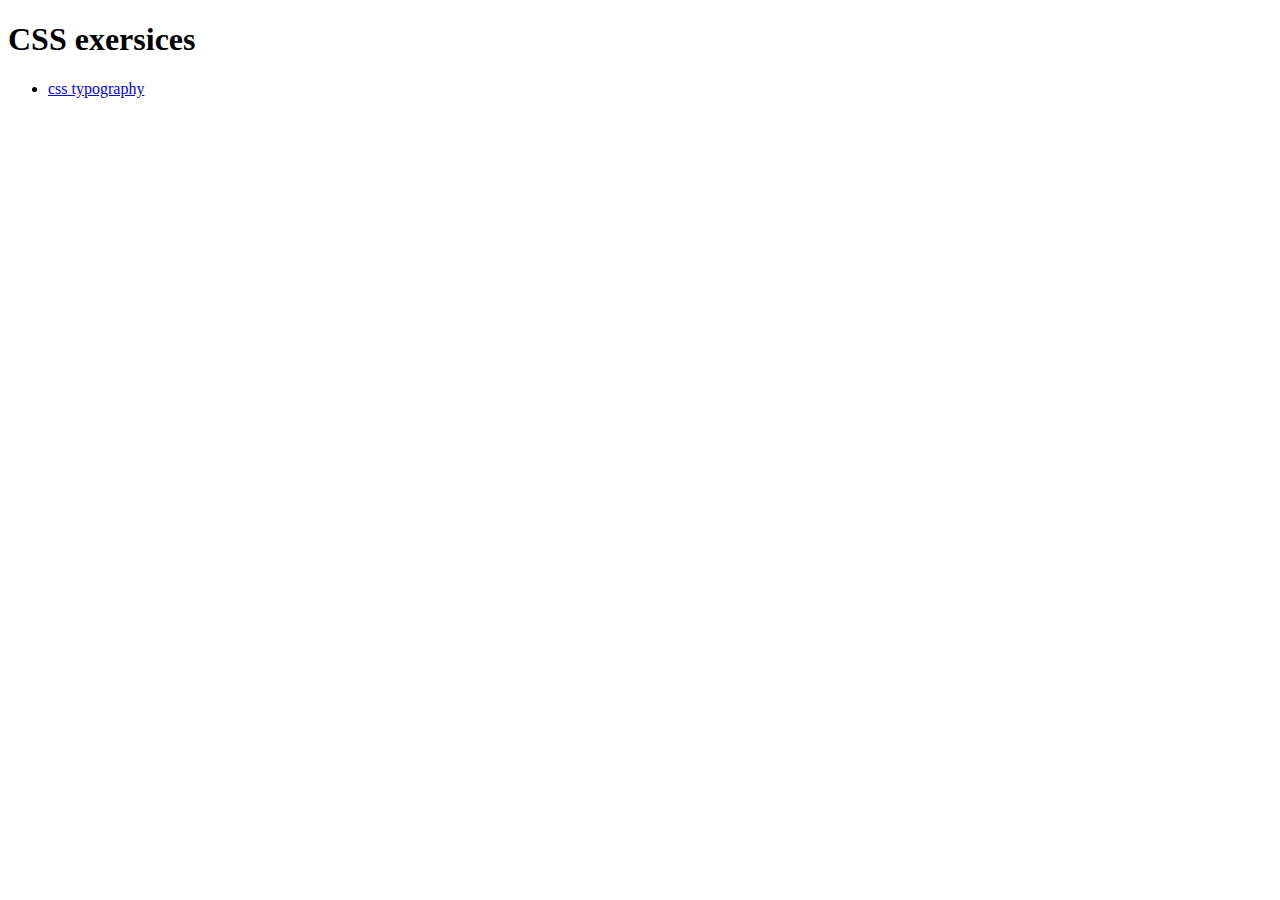
<file: index.html>
<!DOCTYPE html>
<html lang="en">
<head>
    <meta charset="UTF-8">
    <meta name="viewport" content="width=device-width, initial-scale=1.0">
    <meta http-equiv="X-UA-Compatible" content="ie=edge">
    <title>CSS exercises</title>
</head>
<body>
    <h1>CSS exersices</h1>
    <ul>
        <li><a href="css-typography/">css typography</a></li>
    </ul>
    
</body>
</html>
</file>
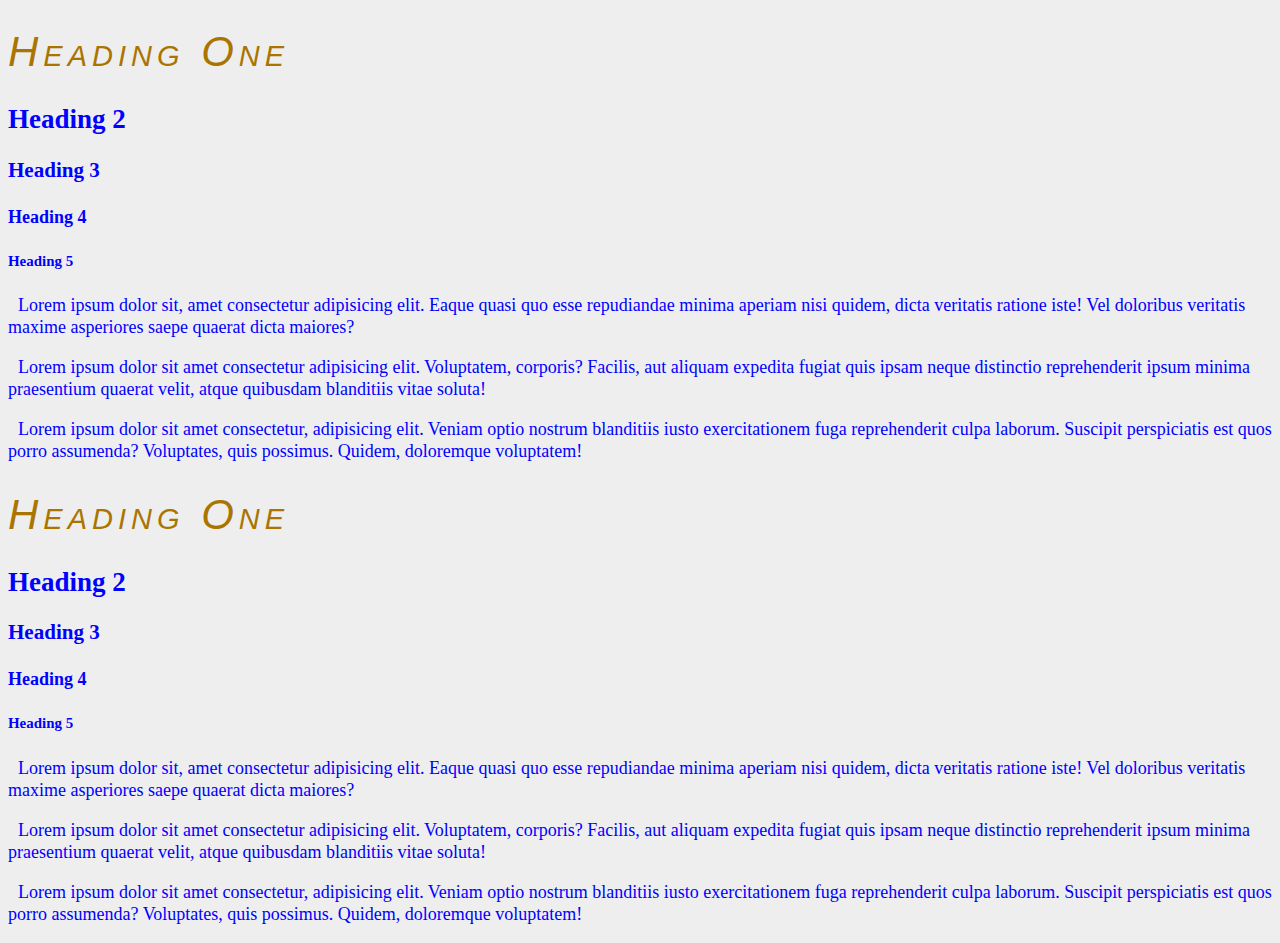
<file: css-typography/index.html>
<!DOCTYPE html>
<html lang="en">
<head>
    <meta charset="UTF-8">
    <meta name="viewport" content="width=device-width, initial-scale=1.0">
    <meta http-equiv="X-UA-Compatible" content="ie=edge">
    <title>css typography</title>
    <link rel="stylesheet" href="style.css">
</head>
<body>
   <article>
      <h1>Heading One </h1>
      <h2>Heading 2</h2>
      <h3>Heading 3</h3>
      <H4>Heading 4</H4>
      <h5>Heading 5</h5>
      <p>Lorem ipsum dolor sit, amet consectetur adipisicing elit. Eaque quasi quo esse repudiandae minima aperiam nisi quidem, dicta veritatis ratione iste! Vel doloribus veritatis maxime asperiores saepe quaerat dicta maiores?</p>
      <p>Lorem ipsum dolor sit amet consectetur adipisicing elit. Voluptatem, corporis? Facilis, aut aliquam expedita fugiat quis ipsam neque distinctio reprehenderit ipsum minima praesentium quaerat velit, atque quibusdam blanditiis vitae soluta!</p>
      <p>Lorem ipsum dolor sit amet consectetur, adipisicing elit. Veniam optio nostrum blanditiis iusto exercitationem fuga reprehenderit culpa laborum. Suscipit perspiciatis est quos porro assumenda? Voluptates, quis possimus. Quidem, doloremque voluptatem!</p>
   </article>
   <article>
      <h1>Heading One </h1>
      <h2>Heading 2</h2>
      <h3>Heading 3</h3>
      <H4>Heading 4</H4>
      <h5>Heading 5</h5>
      <p>Lorem ipsum dolor sit, amet consectetur adipisicing elit. Eaque quasi quo esse repudiandae minima aperiam nisi quidem, dicta veritatis ratione iste! Vel doloribus veritatis maxime asperiores saepe quaerat dicta maiores?</p>
      <p>Lorem ipsum dolor sit amet consectetur adipisicing elit. Voluptatem, corporis? Facilis, aut aliquam expedita fugiat quis ipsam neque distinctio reprehenderit ipsum minima praesentium quaerat velit, atque quibusdam blanditiis vitae soluta!</p>
      <p>Lorem ipsum dolor sit amet consectetur, adipisicing elit. Veniam optio nostrum blanditiis iusto exercitationem fuga reprehenderit culpa laborum. Suscipit perspiciatis est quos porro assumenda? Voluptates, quis possimus. Quidem, doloremque voluptatem!</p>
   </article>
    
</body>
</html>
</file>
<file: css-typography/style.css>
body{
  background-color: #eeeeee;

  color: blue;
  font-family: Georgia, 'Times New Roman', Times, serif;
  font-size: 18px;
}
h1 {
  /* Color changes the text color */
  color: #aa7400;

  /* font-family: 'monospaced'; */
  /* font-family: 'fantasy'; */
  font-family: -apple-system, BlinkMacSystemFont, 'Segoe UI', Roboto, Oxygen, Ubuntu, Cantarell, 'Open Sans', 'Helvetica Neue', sans-serif;
  font-size: 42px;
  font-weight: 400;   /*normal*/
  font-style: oblique;
  font-variant: small-caps;

  /* line-height: 42px; */
  letter-spacing: 5px;
  }
  p {
    line-height: 22px;
    /* text-align: right; */
    text-align: left;
    /* text-decoration: underline; */
    /* text-decoration: none; */
    /* text-decoration: line-through; */
    /* text-decoration: underline dashed; */
    /* text-decoration: underline; */
    /* text-decoration: wavy underline purple; */
    text-decoration: none;
    /* background-color: black; */
    text-indent: 10px;
    
  }

  /* p :hover {
    color: #0000aa; 
  } */
  p :first-of-type {
    color: #aa4400; 
    font-size: 22px;
  }
</file>
